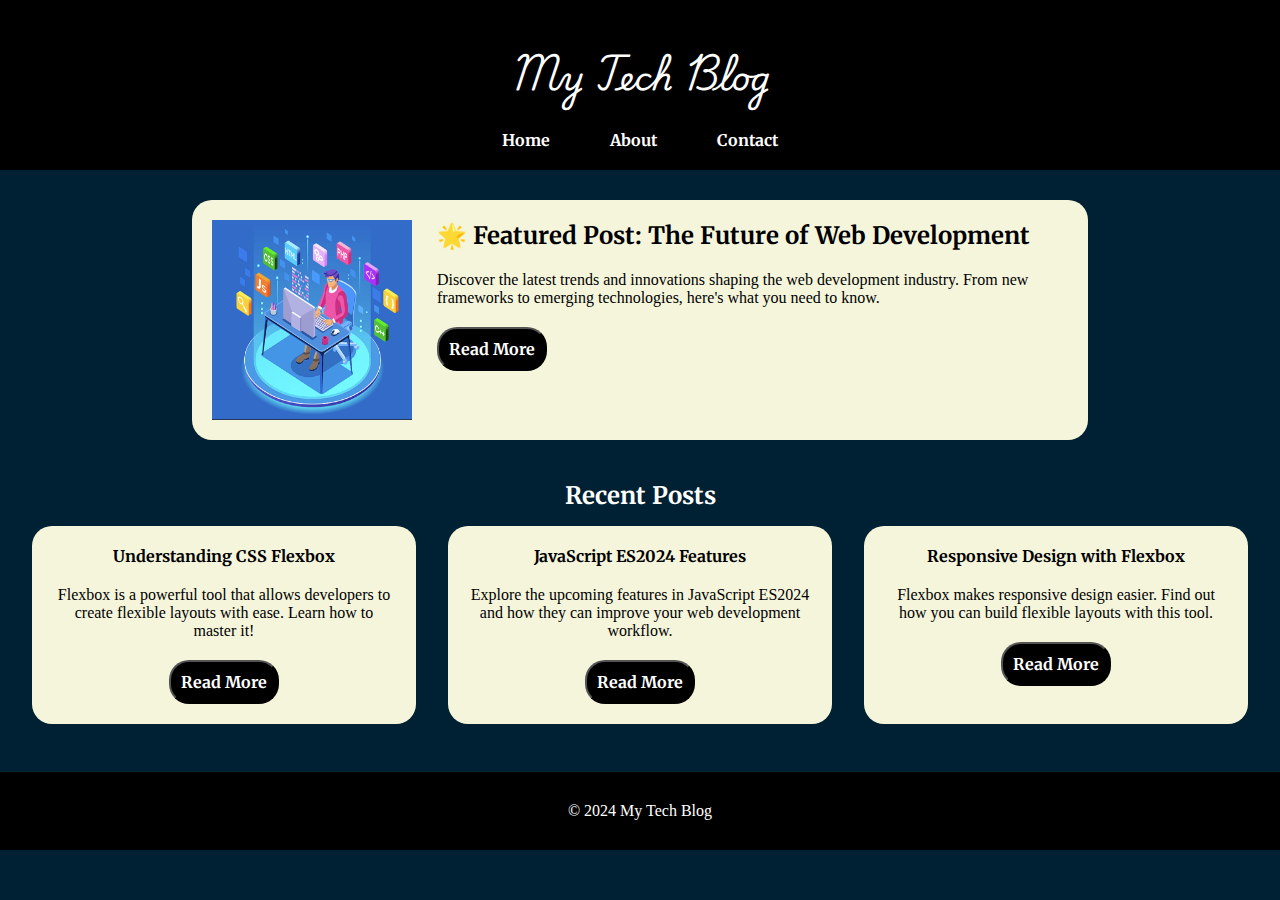
<file: index.html>
<!DOCTYPE html>
<html lang="en">
<head>
    <meta charset="UTF-8">
    <meta name="viewport" content="width=device-width, initial-scale=1.0">
    <title>Logan Moreno - Blog Page</title>
    <link rel="stylesheet" href="blog.css">
    <link rel="preconnect" href="https://fonts.googleapis.com">
<link rel="preconnect" href="https://fonts.gstatic.com" crossorigin>
<link href="https://fonts.googleapis.com/css2?family=Merriweather:ital,wght@0,300;0,400;0,700;0,900;1,300;1,400;1,700;1,900&family=Playwrite+CU&display=swap" rel="stylesheet">
</head>
<body>
    <div class="container">
        <!-- Header/Nav Section -->
        <header>
            <h1>My Tech Blog</h1>

            <ul>
                <li><a href="#home">Home</a></li>
                <li><a href="#about">About</a></li>
                <li><a href="#contact">Contact</a></li>
            </ul>
        </header>



        <!-- Featured Post Section -->
        <div class="Featured">
            <img src="Blog.PNG" alt="Featured Picture">

            <div>
                <h2>🌟 Featured Post: The Future of Web Development</h2>

                <p>Discover the latest trends and innovations shaping the web development industry. From new frameworks to emerging technologies, here's what you need to know.</p>

                <button>Read More</button>
            </div>
        </div>



        <!-- Recent Posts -->
        <div class="Recent">
            <h2>Recent Posts</h2>

            <div class="post-flex">
                <div>
                    <h4>Understanding CSS Flexbox</h4>

                    <p>Flexbox is a powerful tool that allows developers to create flexible layouts with ease. Learn how to master it!</p>

                    <button>Read More</button>
                </div>

                <div>
                    <h4>JavaScript ES2024 Features</h4>

                    <p>Explore the upcoming features in JavaScript ES2024 and how they can improve your web development workflow.</p>

                    <button>Read More</button>
                </div>

                <div>
                    <h4>Responsive Design with Flexbox</h4>

                    <p>Flexbox makes responsive design easier. Find out how you can build flexible layouts with this tool.</p>

                    <button>Read More</button>
                </div>
            </div>
        </div>



        <!-- Footer Section -->
        <footer>
            &copy; 2024 My Tech Blog
        </footer>
    </div>
</body>
</html>
</file>
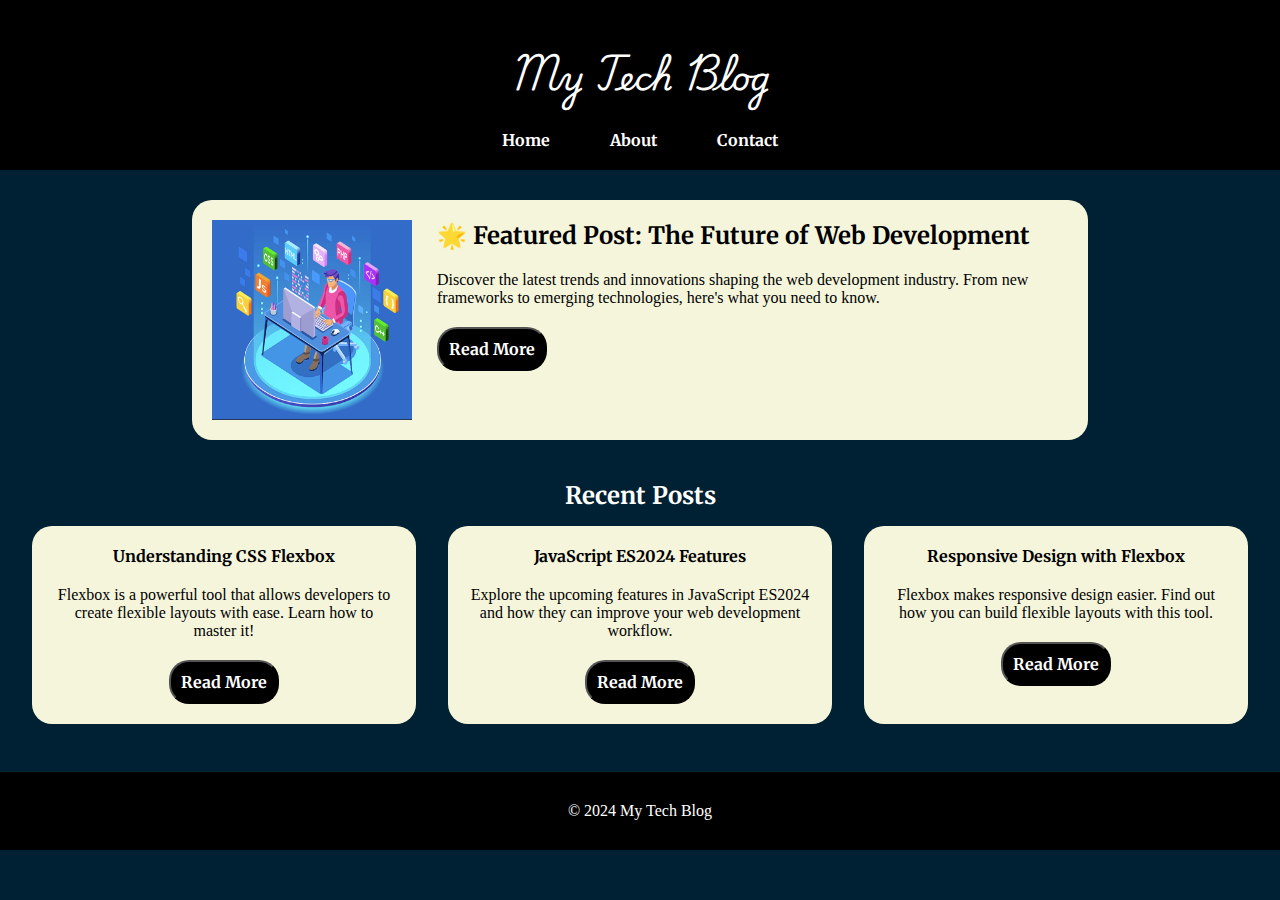
<file: blog.html>
<!DOCTYPE html>
<html lang="en">
<head>
    <meta charset="UTF-8">
    <meta name="viewport" content="width=device-width, initial-scale=1.0">
    <title>Logan Moreno - Blog Page</title>
    <link rel="stylesheet" href="blog.css">
    <link rel="preconnect" href="https://fonts.googleapis.com">
<link rel="preconnect" href="https://fonts.gstatic.com" crossorigin>
<link href="https://fonts.googleapis.com/css2?family=Merriweather:ital,wght@0,300;0,400;0,700;0,900;1,300;1,400;1,700;1,900&family=Playwrite+CU&display=swap" rel="stylesheet">
</head>
<body>
    <div class="container">
        <!-- Header/Nav Section -->
        <header>
            <h1>My Tech Blog</h1>

            <ul>
                <li><a href="#home">Home</a></li>
                <li><a href="#about">About</a></li>
                <li><a href="#contact">Contact</a></li>
            </ul>
        </header>



        <!-- Featured Post Section -->
        <div class="Featured">
            <img src="Blog.PNG" alt="Featured Picture">

            <div>
                <h2>🌟 Featured Post: The Future of Web Development</h2>

                <p>Discover the latest trends and innovations shaping the web development industry. From new frameworks to emerging technologies, here's what you need to know.</p>

                <button>Read More</button>
            </div>
        </div>



        <!-- Recent Posts -->
        <div class="Recent">
            <h2>Recent Posts</h2>

            <div class="post-flex">
                <div>
                    <h4>Understanding CSS Flexbox</h4>

                    <p>Flexbox is a powerful tool that allows developers to create flexible layouts with ease. Learn how to master it!</p>

                    <button>Read More</button>
                </div>

                <div>
                    <h4>JavaScript ES2024 Features</h4>

                    <p>Explore the upcoming features in JavaScript ES2024 and how they can improve your web development workflow.</p>

                    <button>Read More</button>
                </div>

                <div>
                    <h4>Responsive Design with Flexbox</h4>

                    <p>Flexbox makes responsive design easier. Find out how you can build flexible layouts with this tool.</p>

                    <button>Read More</button>
                </div>
            </div>
        </div>



        <!-- Footer Section -->
        <footer>
            &copy; 2024 My Tech Blog
        </footer>
    </div>
</body>
</html>
</file>
<file: blog.css>
*,
*::before,
*::after{
    box-sizing:border-box;
    margin:0;   
    padding:0;
}

body{
    background-color:rgb(0, 32, 51);
}

/* Fonts */
h1{
    font-family: "Playwrite CU", serif;
  font-optical-sizing: auto;
  font-weight: 400;
  font-style: normal;
}

h2, h4, li, button{
    font-family: "Merriweather", serif;
  font-weight: 700;
  font-style: normal;
}

/* Read More Buttons */
button{
    font-size:1em;
    color:white;
    background-color:black;
    border-radius:20px;
    padding:10px;
}

/* header section CSS */
header{
    background-color:black;
    color:white;
    text-align:center;
    padding:20px;
    margin-bottom:30px;
}

header > ul{
    display:flex;
    flex-direction:row;
    justify-content: center;
    
}

header > ul > li{
    list-style-type:none;
    margin-left:30px;
    margin-right:30px;
}

header > ul > li > a{
    text-decoration: none;
    color:white;
}

header h1{
    padding:20px;
}

header > ul > li > a:hover{
    color:lightblue;
}


/* Featured Section CSS */
.Featured{
    display:flex;
    flex-direction:row;
    width:70%;
    margin:0 auto;
    background-color:beige;
    padding:20px;
    border-radius:20px;
}

img{
    width:200px;
    height:200px;
}

.Featured > div{
    margin-left:25px;
}

.Featured > div > p{
    margin-top:20px;
    margin-bottom:20px;
}


/* Recent */
.Recent{
   text-align: center;
   margin-top:40px;
}

.Recent > h2{
    color:white;
    margin:15px;
}

.post-flex{
    display:flex;
    flex-direction: row;
    justify-content: space-evenly;
}

.post-flex > div{
    width:30%;
    padding:20px;
    border-radius:20px;
    background-color:beige;
}

.post-flex > div > p{
    margin-top:20px;
    margin-bottom:20px;
}


/* Footer CSS */
footer{
    text-align:center;
    padding:30px;
    background-color:black;
    color:white;
    margin-top:48px;
}


/* Media Queries */
@media (max-width: 768px){
    .Featured, .post-flex{
        flex-direction:column;
    }

    .post-flex{
        align-items: center;
    }

    .post-flex > div{
        margin-bottom:30px;
        width:70%;
    }
}
</file>
